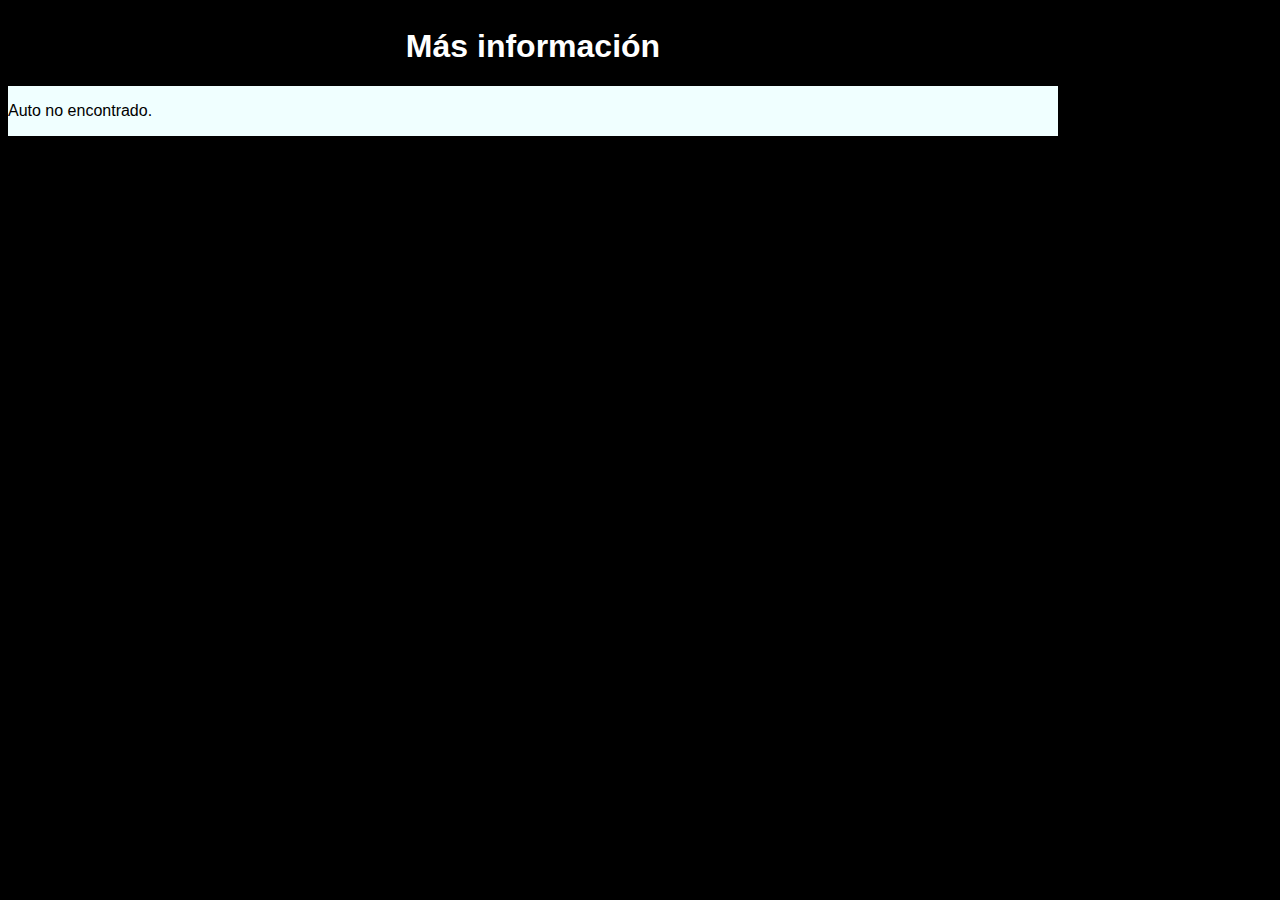
<file: info.html>
<!doctype html>
<html lang="es">

<head>
    <meta charset="utf-8">
    <meta name="viewport" content="width=device-width, initial-scale=1">
    <title>Mas Informacion sobre el Auto</title>
    <link href="https://cdn.jsdelivr.net/npm/bootstrap@5.3.0/dist/css/bootstrap.min.css" rel="stylesheet"
        integrity="sha384-9ndCyUaIbzAi2FUVXJi0CjmCapSmO7SnpJef0486qhLnuZ2cdeRhO02iuK6FUUVM" crossorigin="anonymous">
    <link rel="stylesheet" href="style.css">
</head>
<body>
    <div class="container">
        <h1>Más información</h1>
        <div class="container_info d-flex justify-content-center align-items-center flex-wrap">
        <script src="./info.js"></script>
</body>

</html>
</file>
<file: style.css>
body{
    background-color: black;
    font-family: Arial, sans-serif;
    color: black;
}

.container {
    display: flex;
    flex-direction: column;
    width: 1050px;
    height: auto;
    font-size: medium;

}
.card {
    width: 300px;
    border: 1px solid black;
    border-radius: 10px;
    padding: 10px;
    margin: 10px;
    float: left;
    transition: all .5s ease-in-out;
    background-color:azure;
    font-weight: bold;
    box-shadow: 8px 8px 2px rgba(0, 0, 0, 0.7);
}

.card:hover{
    transform: scale(1.05);
}

.card img {
    min-height: 250px;
    height: 250px;
    object-fit:cover;
}

h1 {
    margin-top: 20px;
    text-align: center;
    color: white;
}

fieldset {
    text-align: center;
    color: white;
}

#contenedor_cards{
    margin-top: 20px;
    text-align: center;
    color: white;
    
}

.container_info img{
    width: 350px;
    
}

.container_info {
    display: flex;
    background-color: azure;
    box-shadow: 8px 8px 2px rgba(0, 0, 0, 0.7);
  }

  .column {
    width: 50%;
    padding: 20px;
  }

  input:focus {
    background-color:lightblue;
  }
  .form-control{
    text-align: center;
    align-content: center;
    margin-left: auto;
    margin-right: auto;
    height: 40px;
    width: 940px;
  }
</file>
